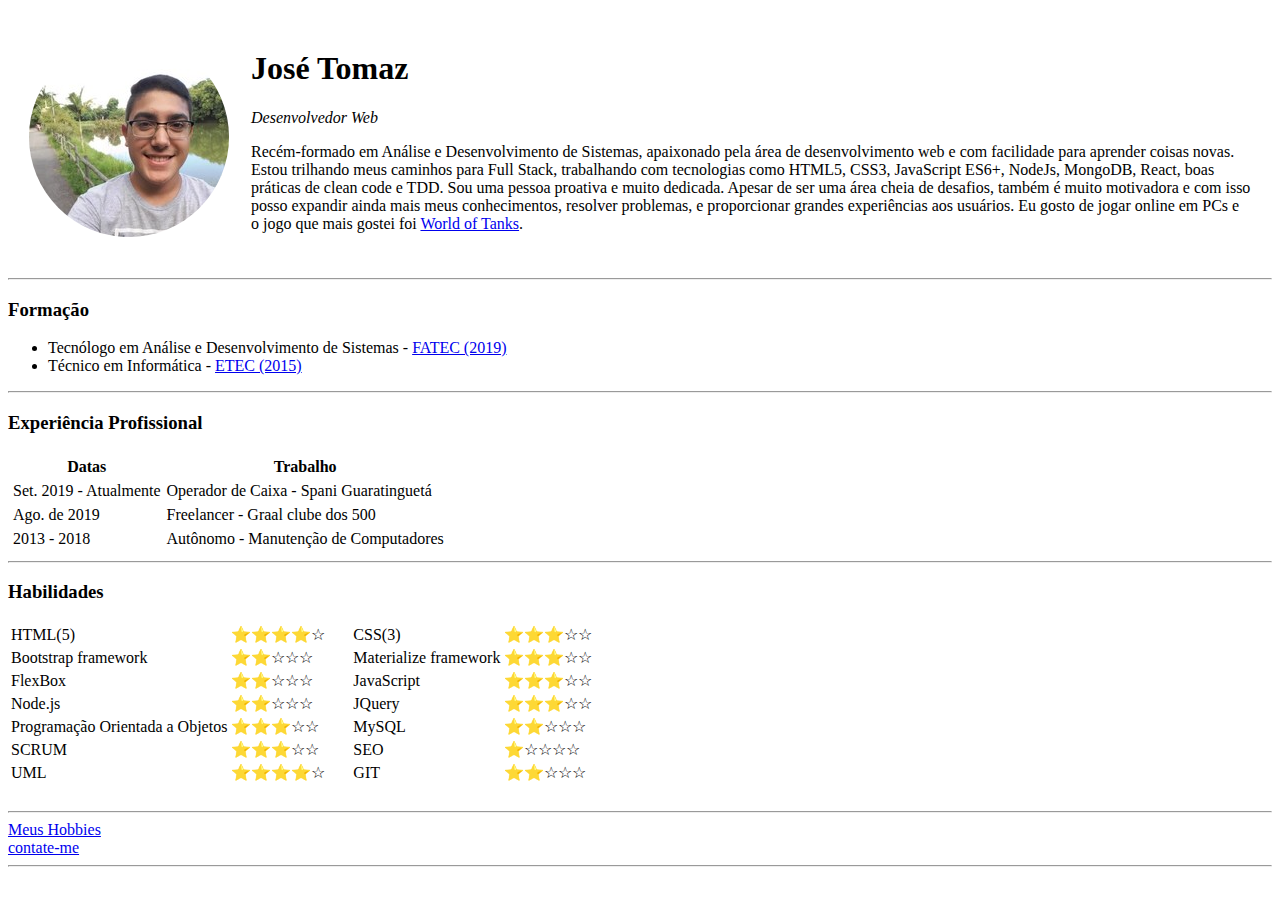
<file: index.html>
<!DOCTYPE html>
<html lang="pt-br">

<head>
    <meta charset="UTF-8">
    <meta name="viewport" content="width=device-width, initial-scale=1.0">
    <meta http-equiv="X-UA-Compatible" content="ie=edge">
    <link rel="stylesheet" href="css/custom.css">
    <title>Tomaz's Personal Site</title>
</head>

<body>
    <table cellspacing="20">
        <tr>
            <td><img src="img/profile.jpg" alt="Jose Profile Picture" class="circle"></td>
            <td>
                <h1>José Tomaz</h1>
                <p><em>Desenvolvedor Web</em></p>
                <p>Recém-formado em Análise e Desenvolvimento de Sistemas, apaixonado pela área de desenvolvimento web e com facilidade para aprender coisas novas. Estou trilhando meus caminhos para Full Stack, trabalhando com tecnologias como HTML5, CSS3,
                    JavaScript ES6+, NodeJs, MongoDB, React, boas práticas de clean code e TDD. Sou uma pessoa proativa e muito dedicada. Apesar de ser uma área cheia de desafios, também é muito motivadora e com isso posso expandir ainda mais meus conhecimentos,
                    resolver problemas, e proporcionar grandes experiências aos usuários. Eu gosto de jogar online em PCs e o jogo que mais gostei foi <a href="https://worldoftanks.com/pt-br/" target="_blank">World of Tanks</a>. </p>
            </td>
        </tr>
    </table>


    <hr>
    <h3>Formação</h3>
    <ul>
        <li>Tecnólogo em Análise e Desenvolvimento de Sistemas - <a href="http://www.fatecguaratingueta.edu.br/cursos_fatec/?p=12" target="_blank"> FATEC (2019)</a></li>
        <li>Técnico em Informática - <a href="http://www.eteabs.com.br/?page_id=163" target="_blank"> ETEC (2015)</a></li>
    </ul>
    <hr>
    <h3>Experiência Profissional</h3>
    <table cellspacing="4">
        <thead>
            <tr>
                <th>Datas</th>
                <th>Trabalho</th>
            </tr>
        </thead>
        <tbody>
            <tr>
                <td>Set. 2019 - Atualmente</td>
                <td>Operador de Caixa - Spani Guaratinguetá</td>
            </tr>
            <tr>
                <td>Ago. de 2019</td>
                <td>Freelancer - Graal clube dos 500</td>
            </tr>
            <tr>
                <td>2013 - 2018</td>
                <td>Autônomo - Manutenção de Computadores</td>
            </tr>
        </tbody>
        <tfoot>

        </tfoot>
    </table>
    <hr>
    <h3>Habilidades</h3>

    <table cellpadding="1">
        <tr>
            <td>HTML(5)</td>
            <td>&#x2B50;&#11088;&#x2B50;&#11088;&#x2606;&nbsp;&nbsp;&nbsp;&nbsp;&nbsp;&nbsp;</td>

            <td>CSS(3)</td>
            <td>&#x2B50;&#11088;&#x2B50;&#x2606;&#x2606;</td>
        </tr>
        <tr>
            <td>Bootstrap framework</td>
            <td>&#x2B50;&#11088;&#x2606;&#x2606;&#x2606;</td>

            <td>Materialize framework</td>
            <td>&#x2B50;&#11088;&#x2B50;&#x2606;&#x2606;</td>
        </tr>
        <tr>
            <td>FlexBox</td>
            <td>&#x2B50;&#11088;&#x2606;&#x2606;&#x2606;</td>

            <td>JavaScript</td>
            <td>&#x2B50;&#11088;&#x2B50;&#x2606;&#x2606;</td>
        </tr>
        <tr>
            <td>Node.js</td>
            <td>&#x2B50;&#11088;&#x2606;&#x2606;&#x2606;</td>

            <td>JQuery</td>
            <td>&#x2B50;&#11088;&#x2B50;&#x2606;&#x2606;</td>
        </tr>
        <tr>
            <td>Programação Orientada a Objetos</td>
            <td>&#x2B50;&#11088;&#x2B50;&#x2606;&#x2606;</td>

            <td>MySQL</td>
            <td>&#x2B50;&#11088;&#x2606;&#x2606;&#x2606;</td>
        </tr>
        <tr>
            <td>SCRUM</td>
            <td>&#x2B50;&#11088;&#x2B50;&#x2606;&#x2606;</td>

            <td>SEO</td>
            <td>&#x2B50;&#x2606;&#x2606;&#x2606;&#x2606;</td>
        </tr>
        <tr>
            <td>UML</td>
            <td>&#x2B50;&#11088;&#x2B50;&#11088;&#x2606;</td>

            <td>GIT</td>
            <td>&#x2B50;&#11088;&#x2606;&#x2606;&#x2606;</td>
        </tr>
    </table>
    <br>
    <hr>
    <a href="hobbies.html">Meus Hobbies</a><br>
    <a href="contato.html">contate-me</a>

    <hr>

</body>

</html>
</file>
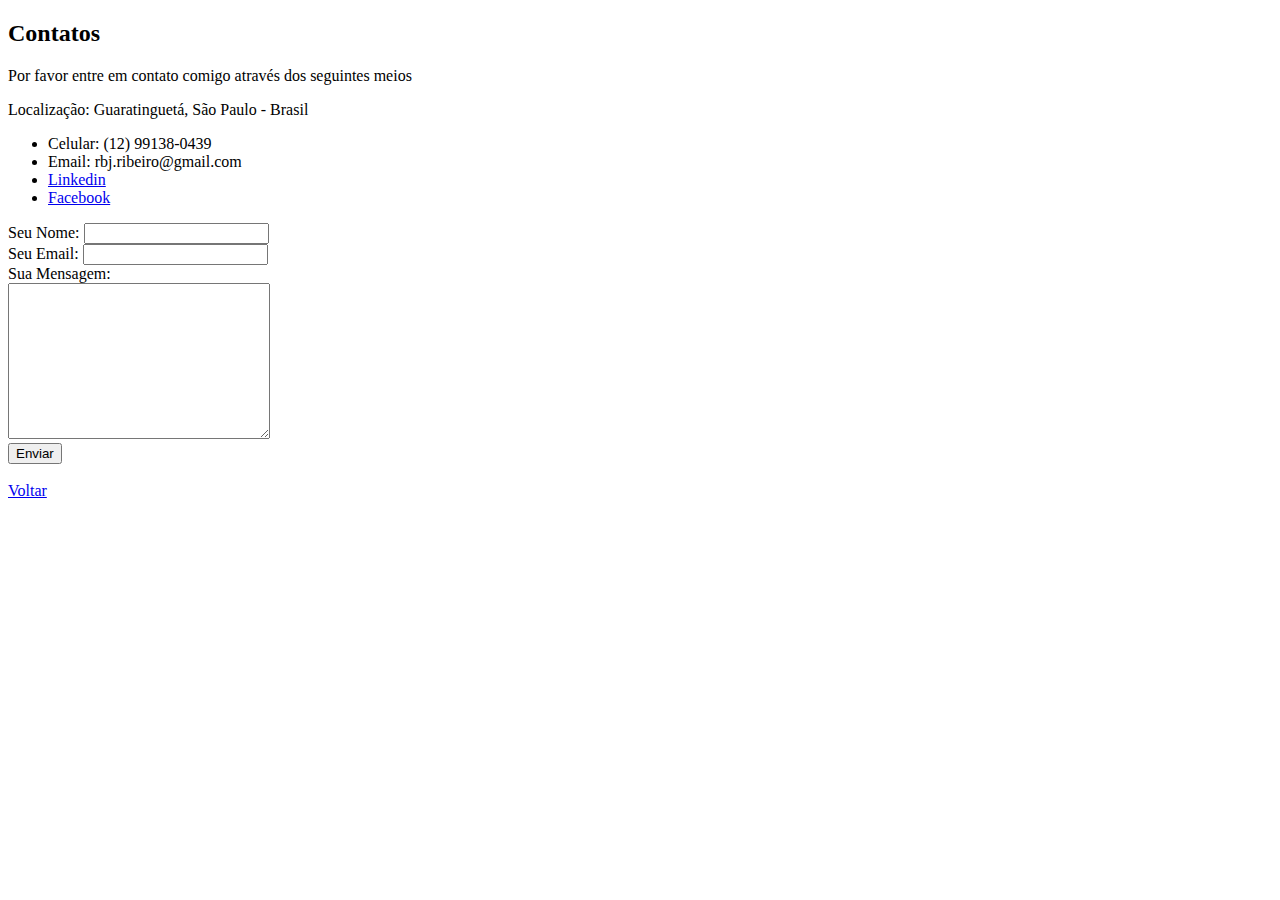
<file: contato.html>
<!DOCTYPE html>
<html lang="pt-br">

<head>
    <meta charset="UTF-8">
    <meta name="viewport" content="width=device-width, initial-scale=1.0">
    <meta http-equiv="X-UA-Compatible" content="ie=edge">
    <title>Contatos</title>
</head>

<body>
    <h2>Contatos</h2>
    <p>Por favor entre em contato comigo através dos seguintes meios</p>
    <p>Localização: Guaratinguetá, São Paulo - Brasil</p>
    <ul>

        <li>Celular: (12) 99138-0439 </li>
        <li>Email: rbj.ribeiro@gmail.com</li>
        <li><a href="https://www.linkedin.com/in/josetom4z/" target="_blank">Linkedin</a></li>
        <li><a href="https://www.facebook.com/jose.tomaz.98" target="_blank">Facebook</a></li>
    </ul>

    <form action="mailto:rbj.ribeiro@gmail.com" method="POST" enctype="text/plain">
        <label>Seu Nome:</label>
        <input type="text" name="seuNome"><br>
        <label>Seu Email:</label>
        <input type="email" name="seuEmail"><br>
        <label>Sua Mensagem:</label><br>
        <textarea name="suaMensagem" cols="30" rows="10"></textarea><br>
        <input type="submit" value="Enviar">
    </form>

    <br>
    <a href="index.html">Voltar</a>
</body>

</html>
</file>
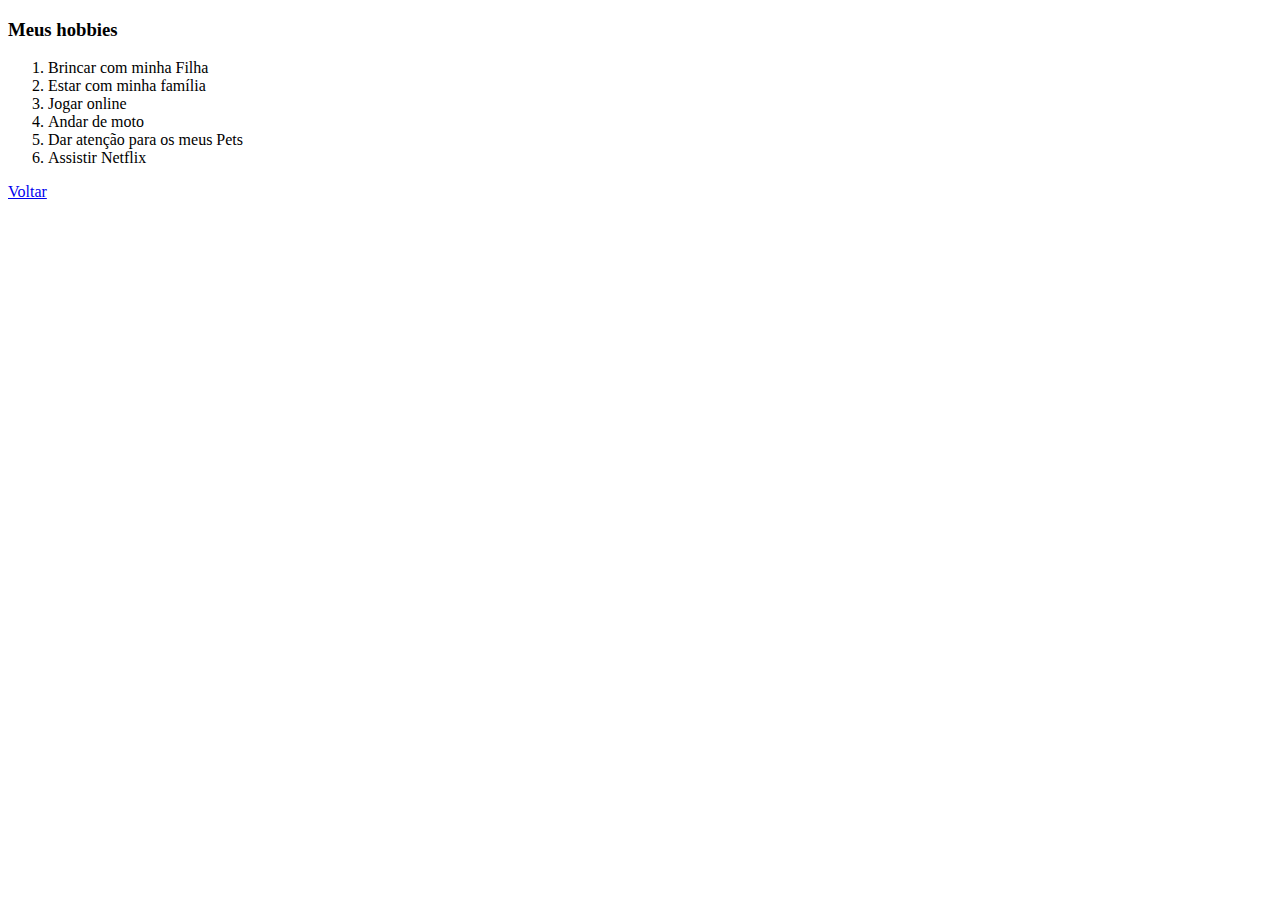
<file: hobbies.html>
<!DOCTYPE html>
<html lang="pt-br">

<head>
    <meta charset="UTF-8">
    <meta name="viewport" content="width=device-width, initial-scale=1.0">
    <meta http-equiv="X-UA-Compatible" content="ie=edge">
    <title>Meus Hobbies</title>
</head>

<body>
    <h3>Meus hobbies</h3>
    <ol>
        <li>Brincar com minha Filha</li>
        <li>Estar com minha família</li>
        <li>Jogar online</li>
        <li>Andar de moto</li>
        <li>Dar atenção para os meus Pets</li>
        <li>Assistir Netflix</li>
    </ol>
    <a href="index.html">Voltar</a>
</body>


</html>
</file>
<file: css/custom.css>
.circle {
    border-radius: 50%;
}
</file>
